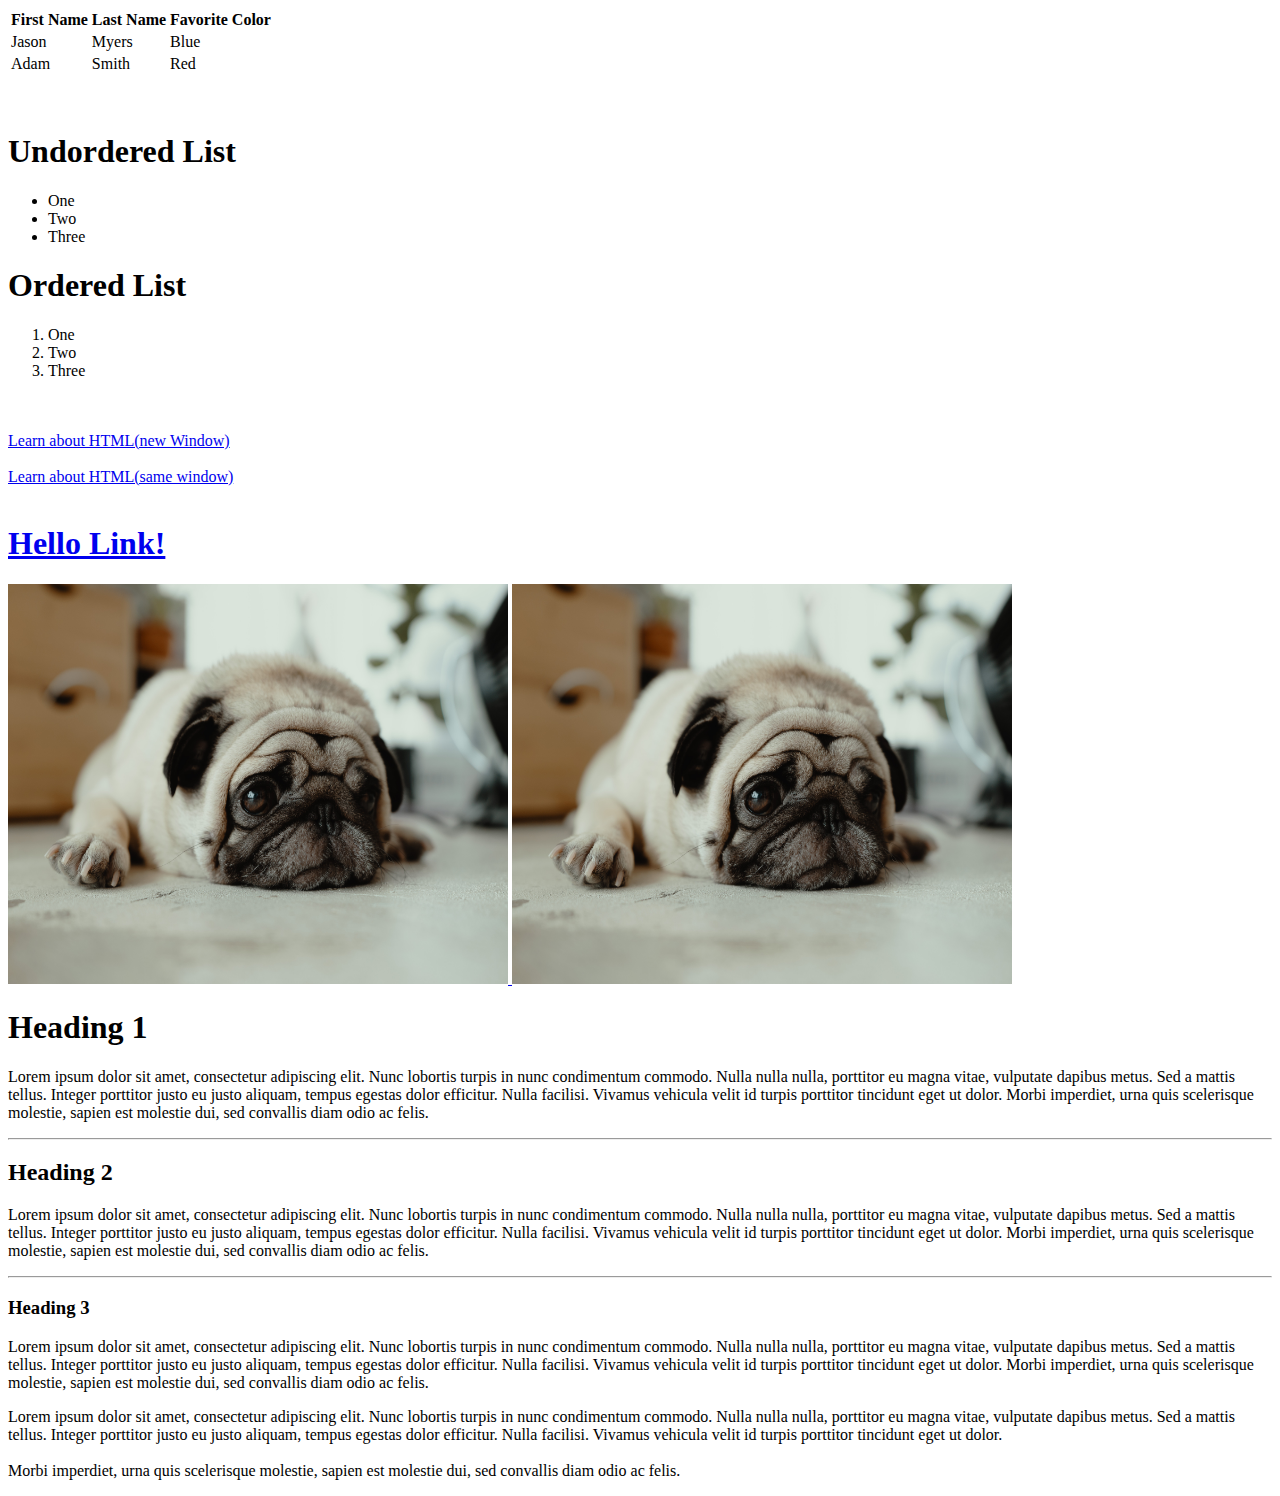
<file: From Lesson/Lesson1/index.html>
<!DOCTYPE html>
<html>

<head>

</head>

<body>
    <table>
        <tr>
            <th>First Name</th>
            <th>Last Name</th>
            <th>Favorite Color</th>
        </tr>
        <tr>
            <td>Jason</td>
            <td>Myers</td>
            <td>Blue</td>
        </tr>
        <tr>
            <td>Adam</td>
            <td>Smith</td>
            <td>Red</td>
        </tr>
    </table>


    <br><br>
    <h1>Undordered List</h1>
    <ul>
        <li>One</li>
        <li>Two</li>
        <li>Three</li>
    </ul>

    <h1>Ordered List</h1>
    <ol>
        <li>One</li>
        <li>Two</li>
        <li>Three</li>
    </ol>

    <br>
    <br>
    <a href="https://glitchitsystem.com/" target="_blank">Learn about HTML(new Window)</a>
    <br>
    <br>
    <a href="https://glitchitsystem.com/">Learn about HTML(same window)</a>
    <br>
    <br>

    <a href="https://glitchitsystem.com/" target="_blank">
        <h1>Hello Link!</h1>
    </a>

    <a href="https://glitchitsystem.com/">
        <img src="./jc-gellidon-714673-unsplash.jpg" alt="Sad Puppy Image" width="500" height="400">
    </a>

    <img src="../Lesson1/jc-gellidon-714673-unsplash.jpg" alt="Sad Puppy Image" width="500" height="400">

    <h1>Heading 1</h1>
    <p>
        Lorem ipsum dolor sit amet, consectetur adipiscing elit. Nunc lobortis turpis in nunc condimentum commodo. Nulla nulla nulla,
        porttitor eu magna vitae, vulputate dapibus metus. Sed a mattis tellus. Integer porttitor justo eu justo aliquam,
        tempus egestas dolor efficitur. Nulla facilisi. Vivamus vehicula velit id turpis porttitor tincidunt eget ut dolor.
        Morbi imperdiet, urna quis scelerisque molestie, sapien est molestie dui, sed convallis diam odio ac felis.
    </p>

    <hr>

    <h2>Heading 2</h2>
    <p>
        Lorem ipsum dolor sit amet, consectetur adipiscing elit. Nunc lobortis turpis in nunc condimentum commodo. Nulla nulla nulla,
        porttitor eu magna vitae, vulputate dapibus metus. Sed a mattis tellus. Integer porttitor justo eu justo aliquam,
        tempus egestas dolor efficitur. Nulla facilisi. Vivamus vehicula velit id turpis porttitor tincidunt eget ut dolor.
        Morbi imperdiet, urna quis scelerisque molestie, sapien est molestie dui, sed convallis diam odio ac felis.
    </p>

    <hr>

    <h3>Heading 3</h3>
    <p>
        Lorem ipsum dolor sit amet, consectetur adipiscing elit. Nunc lobortis turpis in nunc condimentum commodo. Nulla nulla nulla,
        porttitor eu magna vitae, vulputate dapibus metus. Sed a mattis tellus. Integer porttitor justo eu justo aliquam,
        tempus egestas dolor efficitur. Nulla facilisi. Vivamus vehicula velit id turpis porttitor tincidunt eget ut dolor.
        Morbi imperdiet, urna quis scelerisque molestie, sapien est molestie dui, sed convallis diam odio ac felis.
    </p>
    <p>
        Lorem ipsum dolor sit amet, consectetur adipiscing elit. Nunc lobortis turpis in nunc condimentum commodo. Nulla nulla nulla,
        porttitor eu magna vitae, vulputate dapibus metus. Sed a mattis tellus. Integer porttitor justo eu justo aliquam,
        tempus egestas dolor efficitur. Nulla facilisi. Vivamus vehicula velit id turpis porttitor tincidunt eget ut dolor.
        <br>
        <br> Morbi imperdiet, urna quis scelerisque molestie, sapien est molestie dui, sed convallis diam odio ac felis.
    </p>

</body>

</html>
</file>
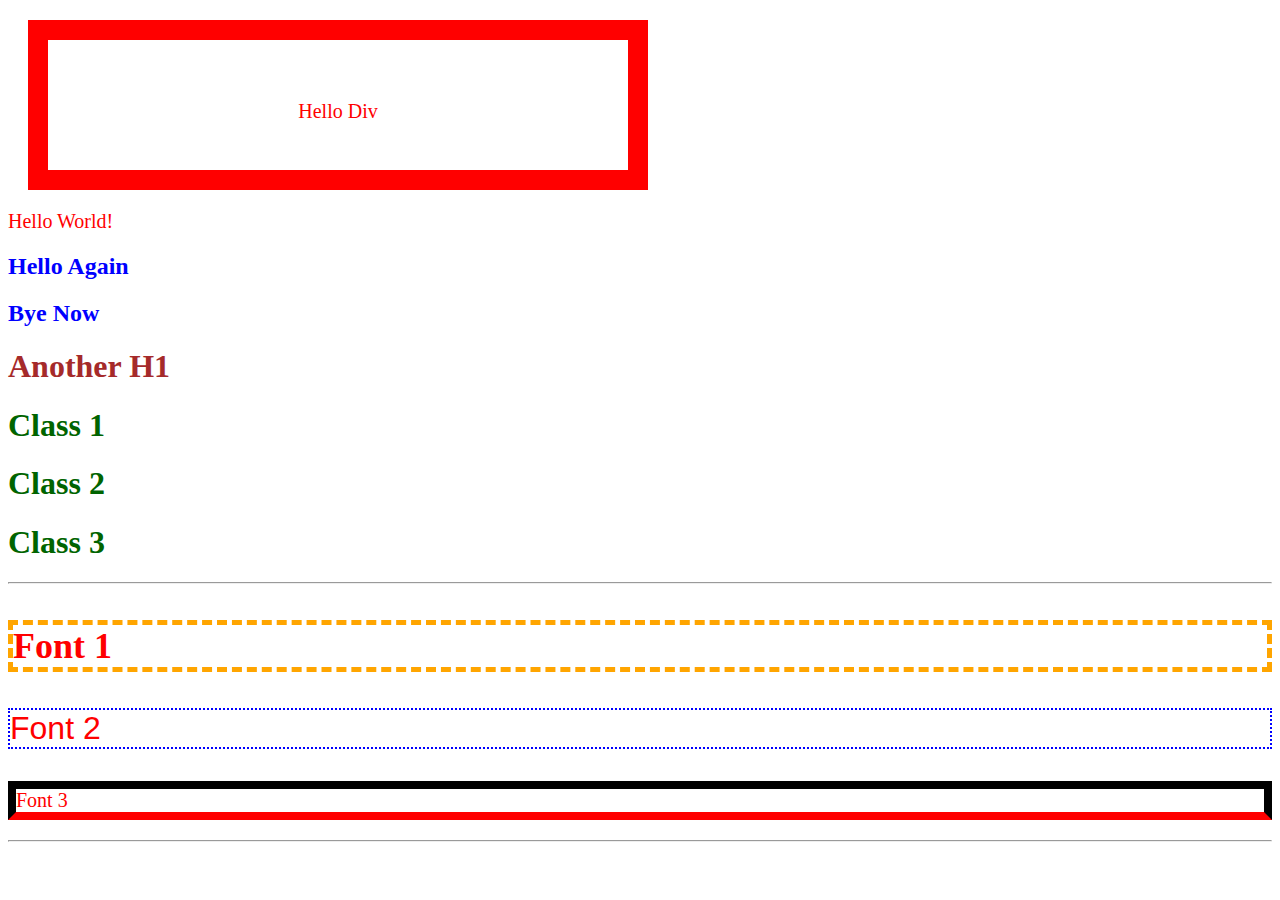
<file: QA4Beginners/CSS/index.html>
<!Doctype html>
<html>

<head>
    <!-- Internal Style Sheet -->
    <!-- <style>
        p {
            font-size: 20px;
            color: red;
        }

        h2 {
            color: blue;
        }
        </style> -->
    <link rel="stylesheet" href="style.css">
</head>

<body>
    <div>
        <p>Hello Div</p>
    </div>
    <p>Hello World!</p>
    <h2>Hello Again</h2>
    <h2>Bye Now</h2>

    <!-- Inline Style -->
    <!-- <h1 style="color:orange;">Inline Style</h1> -->
    <h1 id="something">Another H1</h1>
    <h1 class="somethingElse">Class 1</h1>
    <h1 class="somethingElse">Class 2</h1>
    <h1 class="somethingElse">Class 3</h1>
    <hr>

    <p id="fonts1">Font 1</p>
    <p id="fonts2">Font 2</p>
    <p id="fonts3">Font 3</p>
    <hr>


</body>

</html>
</file>
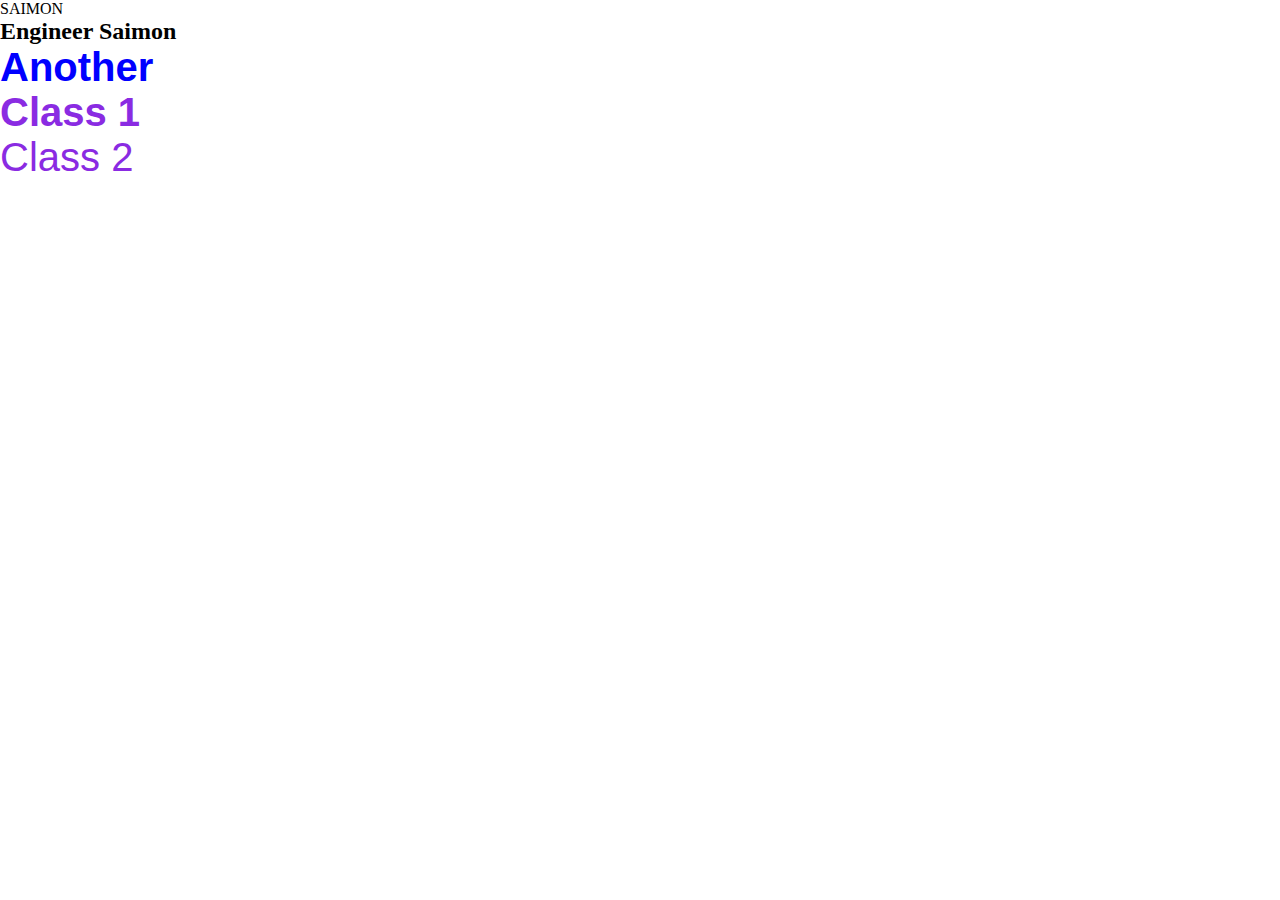
<file: lesson2/lesson2.html>
<!DOCTYPE html>
<html lang="en">
<head>
    <meta charset="UTF-8">
    <meta http-equiv="X-UA-Compatible" content="IE=edge">
    <meta name="viewport" content="width=device-width, initial-scale=1.0">
    <title>Document</title>
    <link rel="stylesheet" href="lesson2.css">
     <!--<style>
        p{
            color: blue;
            font-size:40px;
        }
        h2{
            color: brown;
            font-size: 30px;
        }

    </style>-->
</head>
<body>
    <p>SAIMON</p>
    <h2>Engineer Saimon</h2>
   <!--<h3 style="color: cyan;">IT executive</h3>--> 
   <h1 id="something">Another</h1>
   <h1 class="somethingelse">Class 1</h1>
   <div class="somethingelse">Class 2</div>
</body>
</html>
</file>
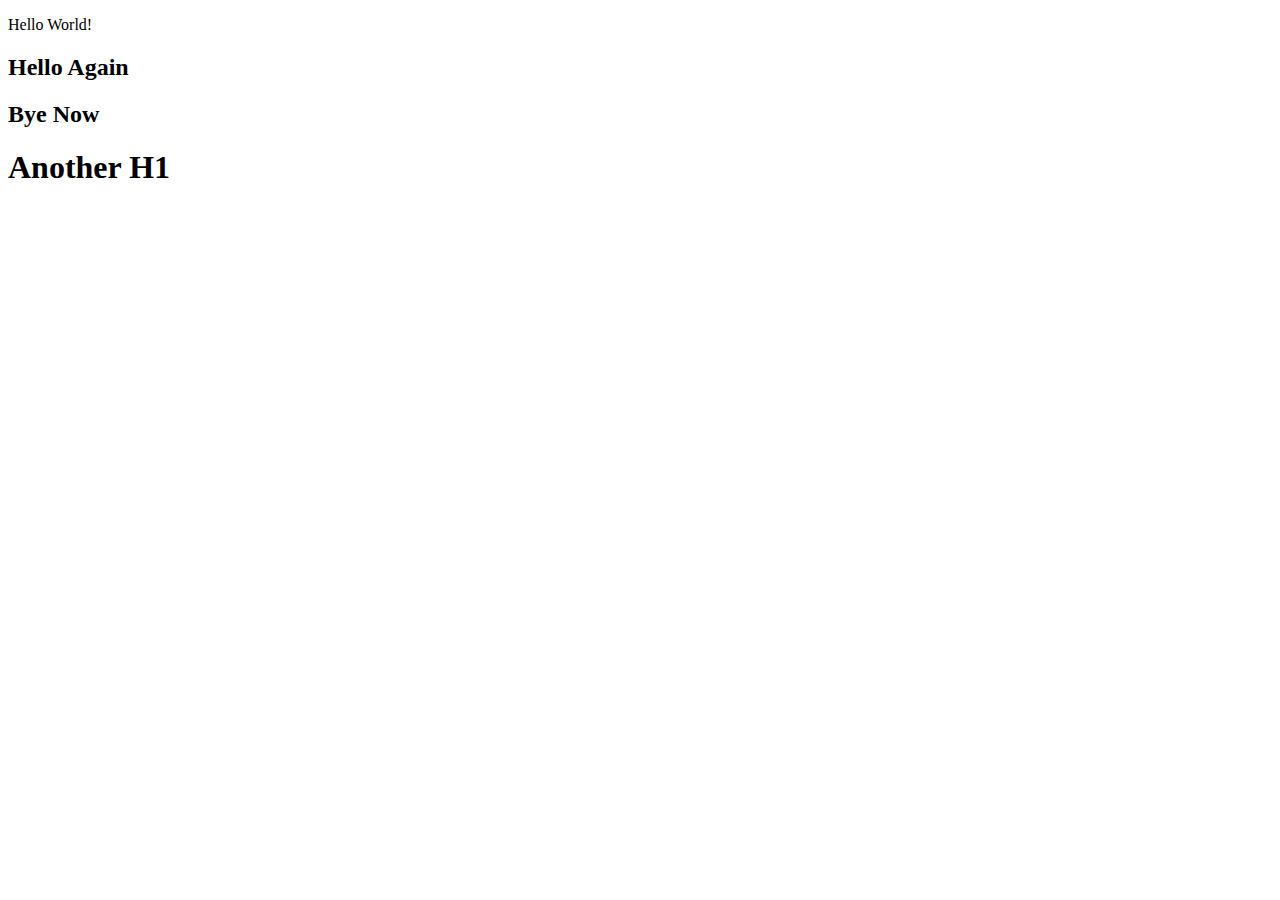
<file: QA4Beginners/CSS/index.1.html>
<!Doctype html>
<html>
    <head>
        <!-- Internal Style Sheet -->
        <!-- <style>
        p {
            font-size: 20px;
            color: red;
        }

        h2 {
            color: blue;
        }
        </style> -->
        <!-- <link rel="stylesheet" href="style.css"> -->
    </head>
    <body>
        <p>Hello World!</p>
        <h2>Hello Again</h2>
        <h2>Bye Now</h2>

        <!-- Inline Style -->
        <!-- <h1 style="color:orange;">Inline Style</h1> -->
        <h1>Another H1</h1>
    </body>
</html>
</file>
<file: QA4Beginners/CSS/style.css>
p {
    font-size: 20px;
    color: red;
}

h2 {
    color: blue;
}

/* ID Selector 
- Should be unique
*/
#something {
    color: brown;
}

/* Class Selector 
- Can be shared by multiple elements
*/
.somethingElse {
    color: darkgreen;
}

#fonts1 {
    font-size: 36px;
    font-family: "Times New Roman", Times, serif;
    font-weight: bold;
    border: 5px dashed orange;
}

#fonts2 {
    font-size: 2em; 
    font-family: "Arial", Helvetica, sans-serif;
    border: 2px dotted blue;
}

#fonts3 {
    font-size: 20px;
    font-family: fantasy;
    border: 8px solid black;
    border-bottom-color: red;
}

body {
    /* background-color: #4286f4; */
    /* background-color: blue; */
    /* background-color: rgba(0, 0, 255, 0.699) */
}

div {
    border: 20px solid red;
    width: 500px;
    height: 50px;
    padding: 40px;
    margin: 20px;
}

div p {
    text-align: center;
}
</file>
<file: lesson2/lesson2.css>
*{
    padding: 0%;
    margin: 0%;
}
#something{
    color: blue;
    font-size: 40px;
    font-family: 'Lucida Sans', 'Lucida Sans Regular', 'Lucida Grande', 'Lucida Sans Unicode', Geneva, Verdana, sans-serif;
}
.somethingelse{
    color: blueviolet;
    font-size: 40px;
    font-family: 'Franklin Gothic Medium', 'Arial Narrow', Arial, sans-serif;
}
</file>
